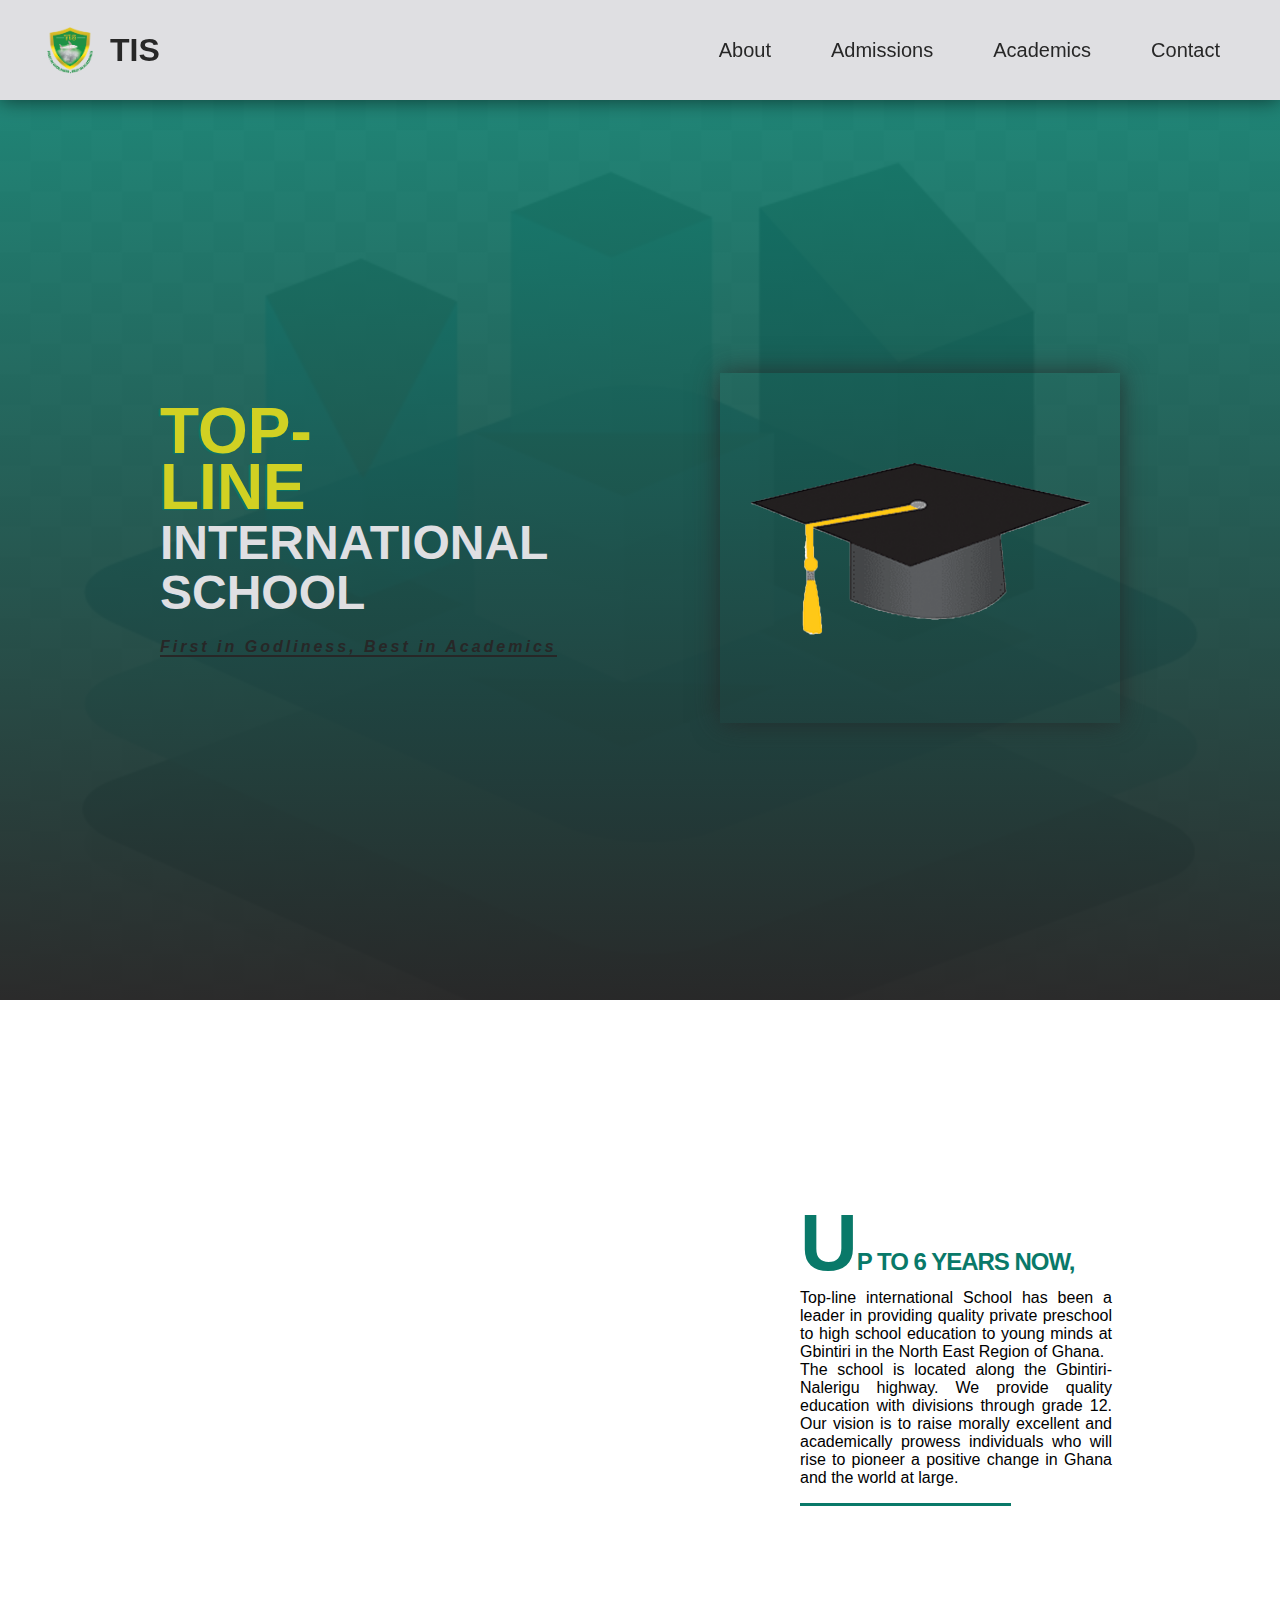
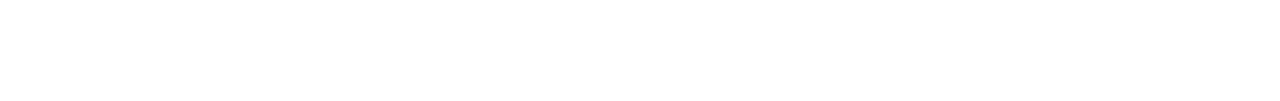
<file: public/index.html>
<!DOCTYPE html>
<html lang="en">
	<head>
		<meta charset="UTF-8" />
		<meta
			http-equiv="X-UA-Compatible"
			content="IE=edge" />
		<meta
			name="viewport"
			content="width=device-width, initial-scale=1.0" />
		<meta
			name="description"
			content="Top-line International School Online Quiz" />
		<title>Top-line International School</title>
		<link
			rel="icon"
			type="image/x-icon"
			href="./favicon.ico" />
		<link
			rel="stylesheet"
			href="./css/main.css" />
	</head>
	<body>
		<header>
			<div class="logo">
				<img
					src="./images/logo2.png"
					alt="logo" />
				<h1><a href="index.html"> TIS</a></h1>
			</div>
			<nav class="nav">
				<ul class="nav__menu">
					<li class="nav-item">
						<a
							class="nav-link"
							href="about.html"
							>About</a
						>
					</li>
					<li class="nav-item">
						<a
							class="nav-link"
							href="admissions.html"
							>Admissions</a
						>
					</li>
					<li class="nav-item">
						<a
							class="nav-link"
							href="academics.html"
							>Academics</a
						>
					</li>
					<li class="nav-item">
						<a
							class="nav-link"
							href="contact.html"
							>Contact</a
						>
					</li>
				</ul>
			</nav>

			<div class="menu-btn">
				<span class="hamburger"></span>
			</div>
		</header>
		<main>
			<section class="hero__section">
				<div class="hero__text">
					<h2 class="hero__title"><span>Top-line</span> International School</h2>
					<h6 class="hero__motto"><span>First in Godliness, Best in Academics</span></h6>
				</div>
				<div class="hero__img">
					<img
						src="./images/graduation.png"
						alt="graduation hat" />
				</div>
			</section>
			<section class="services">
				<div class="experiences">
					<h2>Up To 6 Years Now,</h2>
					<p>
						Top-line international School has been a leader in providing quality private preschool to high school education to young minds
						at Gbintiri in the North East Region of Ghana.
						<br />
						The school is located along the Gbintiri-Nalerigu highway. We provide quality education with divisions through grade 12. Our
						vision is to raise morally excellent and academically prowess individuals who will rise to pioneer a positive change in Ghana
						and the world at large.
					</p>
				</div>
				<div class="experiences__imgs">
					<div class="pre-school programs">
						<h4>Preschool Children</h4>
						<img
							src="./images/pres-school.jpeg"
							alt="preschool children" />
					</div>
					<div class="lower-primary programs">
						<h4>Lower Primary</h4>
						<img
							src="./images/lower-primary.jpeg"
							alt="lower school children" />
					</div>

					<div class="middle-school programs">
						<h4>Upper Primary</h4>
						<img
							src="./images/student-gr1.jpeg"
							alt="middle school" />
					</div>

					<div class="high-school programs">
						<h4>High School</h4>
						<img
							src="./images/student-gr4.jpeg"
							alt="High school students" />
					</div>
				</div>
			</section>
		</main>

		<script
			src="./js/main.js"
			type="text/javascript"></script>
	</body>
</html>
</file>
<file: public/css/main.css>
* {
  box-sizing: border-box;
}

body {
  margin: 0;
  padding: 0;
  font-family: Poppins, Raleway, Helvetica, sans-serif;
}

header {
  position: sticky;
  z-index: 999999;
  top: 0;
  width: 100%;
  display: flex;
  justify-content: space-between;
  align-items: center;
  background-color: #dfdfe2;
  color: #272727;
  padding: 10px 30px;
  box-shadow: 0 0 20px 0 rgba(0, 0, 0, 0.6);
  /*Hamburger Menu*/
}
header .logo {
  display: flex;
  justify-content: center;
  align-items: center;
  transform: translateX(0);
  transition: transform 0.8s ease-in-out;
}
header .logo h1 {
  margin: 0;
}
header .logo h1 a {
  text-decoration: none;
  color: #272727;
}
header .logo:hover {
  transform: translateX(20px);
  transition: transform 0.8s ease-in-out;
}
header img {
  width: 80px;
  height: 80px;
  aspect-ratio: 35/4;
}
header .menu-btn {
  position: relative;
  width: 32px;
  right: 28px;
  transition: all 0.4s ease-in-out;
}
header .menu-btn .hamburger {
  position: absolute;
  z-index: 999999;
  top: 0;
  right: 28px;
  width: 32px;
  height: 2px;
  background-color: #272727;
  transition: all 0.4s ease-in-out;
}
header .menu-btn .hamburger::before {
  content: "";
  position: absolute;
  display: block;
  top: -8px;
  width: 32px;
  height: 2px;
  background-color: #272727;
  transition: all 0.4s ease-in-out;
}
header .menu-btn .hamburger::after {
  content: "";
  position: absolute;
  display: block;
  top: 8px;
  width: 32px;
  height: 2px;
  background-color: #272727;
  transition: all 0.4s ease-in-out;
}
header .menu-btn .hamburger.open {
  transform: rotate(720deg);
  background-color: transparent;
}
header .menu-btn .hamburger.open::before {
  transform: rotate(45deg) translate(5px, 8px);
}
header .menu-btn .hamburger.open::after {
  transform: rotate(-45deg) translate(3px, -7px);
}

@media screen and (max-width: 853px) {
  .nav {
    position: fixed;
    z-index: 10;
    top: 0;
    left: 0;
    width: 100vw;
    overflow: hidden;
    opacity: 0.98;
    visibility: hidden;
  }
  .nav.open {
    visibility: visible;
  }
  .nav .nav__menu {
    height: 100vh;
    display: flex;
    flex-flow: column wrap;
    justify-content: center;
    align-items: center;
    padding-right: 1rem;
    background-color: #097969;
    color: #dfdfe2;
    list-style-type: none;
    transform: translateY(-100%);
    transition: all 0.4s ease-in-out;
  }
  .nav .nav__menu.open {
    transform: translateY(0);
    transition: all 0.4s ease-in-out;
  }
  .nav .nav__menu .nav-item {
    transform: translateX(100vw);
    transition: all 0.4s ease-in-out;
  }
  .nav .nav__menu .nav-item.open {
    transform: translateX(0);
    transition: all 0.4s ease-in-out;
  }
  .nav .nav__menu .nav-item.active > a {
    color: #d1d123;
  }
  .nav .nav__menu .nav-item:nth-child(1) {
    transition-delay: 0.25s;
  }
  .nav .nav__menu .nav-item:nth-child(2) {
    transition-delay: 0.35s;
  }
  .nav .nav__menu .nav-item:nth-child(3) {
    transition-delay: 0.45s;
  }
  .nav .nav__menu .nav-item:nth-child(4) {
    transition-delay: 0.55s;
  }
  .nav .nav__menu .nav-link {
    display: inline-block;
    text-decoration: none;
    color: #dfdfe2;
    padding: 1rem 0;
    font-size: 2rem;
    text-transform: uppercase;
    transition: all 0.4s ease-in-out;
  }
  .nav .nav__menu .nav-link:hover {
    color: #d1d123;
  }
  .nav .nav__menu .nav-link.active {
    color: #d1d123;
  }
}
@media screen and (min-width: 853px) {
  .menu-btn {
    display: none;
  }
  .nav__menu {
    display: flex;
    justify-content: center;
    align-items: center;
    flex-wrap: wrap;
    text-align: center;
  }
  .nav__menu .nav-item {
    margin-inline: 10px;
    list-style: none;
  }
  .nav__menu .nav-item .nav-link {
    color: #272727;
    text-decoration: none;
    padding: 10px 20px;
    position: relative;
    font-size: 20px;
  }
  .nav__menu .nav-item .nav-link.active {
    color: #d1d123;
  }
  .nav__menu .nav-item .nav-link::before {
    content: "";
    width: 100%;
    bottom: 0;
    left: 0;
    height: 2px;
    background-color: #272727;
    position: absolute;
    transform: scale(0, 1);
  }
  .nav__menu .nav-item .nav-link:hover::before {
    transform: scale(1, 1);
    transform-origin: left;
    transition: transform 500ms ease-in-out;
  }
}
/*Hero Section Styles*/
.hero__section {
  min-height: 100vh;
  width: 100%;
  background: linear-gradient(180deg, rgba(9, 121, 105, 0.9), rgba(39, 39, 39, 0.98)), url("/public/images/model.png") center top;
  background-size: cover;
  display: flex;
  padding: 10rem;
  justify-content: center;
  align-items: center;
  color: #dfdfe2;
}
.hero__section .hero__text:hover {
  transform: scale(1.2);
  transition: transform 5s ease-in-out;
}
.hero__section .hero__title {
  margin-top: 0;
  margin-bottom: 20px;
  text-transform: uppercase;
  width: 50%;
  font-size: 48px;
  line-height: 50px;
}
.hero__section .hero__title span {
  color: #d1d123;
  text-shadow: -2px 1px 1px rgba(9, 121, 105, 0.9);
  font-size: 64px;
}
.hero__section .hero__title:hover {
  cursor: pointer;
}
.hero__section .hero__motto {
  font-size: 16px;
  margin-top: 0;
  font-style: italic;
  letter-spacing: 3px;
  color: #272727;
}
.hero__section .hero__motto span {
  border-bottom: 2px solid #272727;
}
.hero__section img {
  width: 400px;
  height: 350px;
  object-fit: cover;
  box-shadow: 0 0 25px 0 rgba(39, 39, 39, 0.78);
}
.hero__section img:hover {
  transform: translateY(20px);
  transition: transform 3s ease-in-out;
}

@media screen and (max-width: 1130px) {
  .hero__section {
    width: 100%;
    min-height: 50vh;
    text-align: center;
    flex-flow: column-reverse wrap;
    padding: 1rem;
    overflow: hidden;
  }
  .hero__section .hero__text {
    transform: none;
    transition: none;
  }
  .hero__section .hero__text:hover {
    transform: none;
    transition: none;
  }
  .hero__section .hero__title {
    width: 100%;
    font-size: 32px;
    line-height: 40px;
    padding-bottom: 20px;
  }
  .hero__section .hero__title span {
    display: block;
    font-size: 48px;
  }
  .hero__section .hero__motto {
    font-size: 13px;
    color: #dfdfe2;
  }
  .hero__section .hero__motto span {
    border-bottom: 2px solid #dfdfe2;
  }
  .hero__section img {
    width: 200px;
    height: 150px;
  }
}
/*Services styles*/
.services {
  width: 80%;
  padding: 50px 20px;
  max-width: 1440px;
  margin: 0 auto;
  display: flex;
  flex-direction: row-reverse;
  justify-content: center;
  align-items: center;
  gap: 1rem;
}
.services .experiences__imgs {
  display: grid;
  grid-template-columns: repeat(2, 1fr);
  gap: 1rem;
}
.services .experiences__imgs img {
  width: 300px;
  height: 250px;
  object-fit: cover;
  border-radius: 10px;
}
.services .experiences__imgs h4 {
  margin-bottom: -1px;
}
.services .experiences__imgs .programs {
  opacity: 0;
  transform: translateX(-5vw);
  transition: all 4s ease-in-out;
}
.services .experiences__imgs .programs.open {
  opacity: 1;
  transform: translateX(0);
  transition: all 4s ease-in-out;
}
.services .experiences__imgs .programs:nth-child(1) {
  transition-delay: 0.25;
}
.services .experiences__imgs .programs:nth-child(2) {
  transition-delay: 0.35;
}
.services .experiences__imgs .programs:nth-child(3) {
  transition-delay: 0.45;
}
.services .experiences__imgs .programs:nth-child(4) {
  transition-delay: 0.55;
}
.services .experiences {
  padding: 0 20px;
  width: 550px;
  text-align: justify;
  position: relative;
}
.services .experiences h2 {
  color: #097969;
  text-transform: uppercase;
  letter-spacing: -1px;
  margin: 0 auto;
}
.services .experiences h2::first-letter {
  font-size: 80px;
}
.services .experiences p {
  margin-top: 0;
}
.services .experiences::after {
  content: "";
  background-color: #097969;
  width: 60%;
  height: 3px;
  position: absolute;
}

@media screen and (max-width: 1130px) {
  .services {
    flex-direction: column;
    overflow: hidden;
  }
  .services .experiences {
    width: 100%;
  }
}
@media screen and (max-width: 788px) {
  .services .experiences__imgs {
    grid-template-columns: repeat(1, 2fr);
  }
}

/*# sourceMappingURL=main.css.map */
</file>
